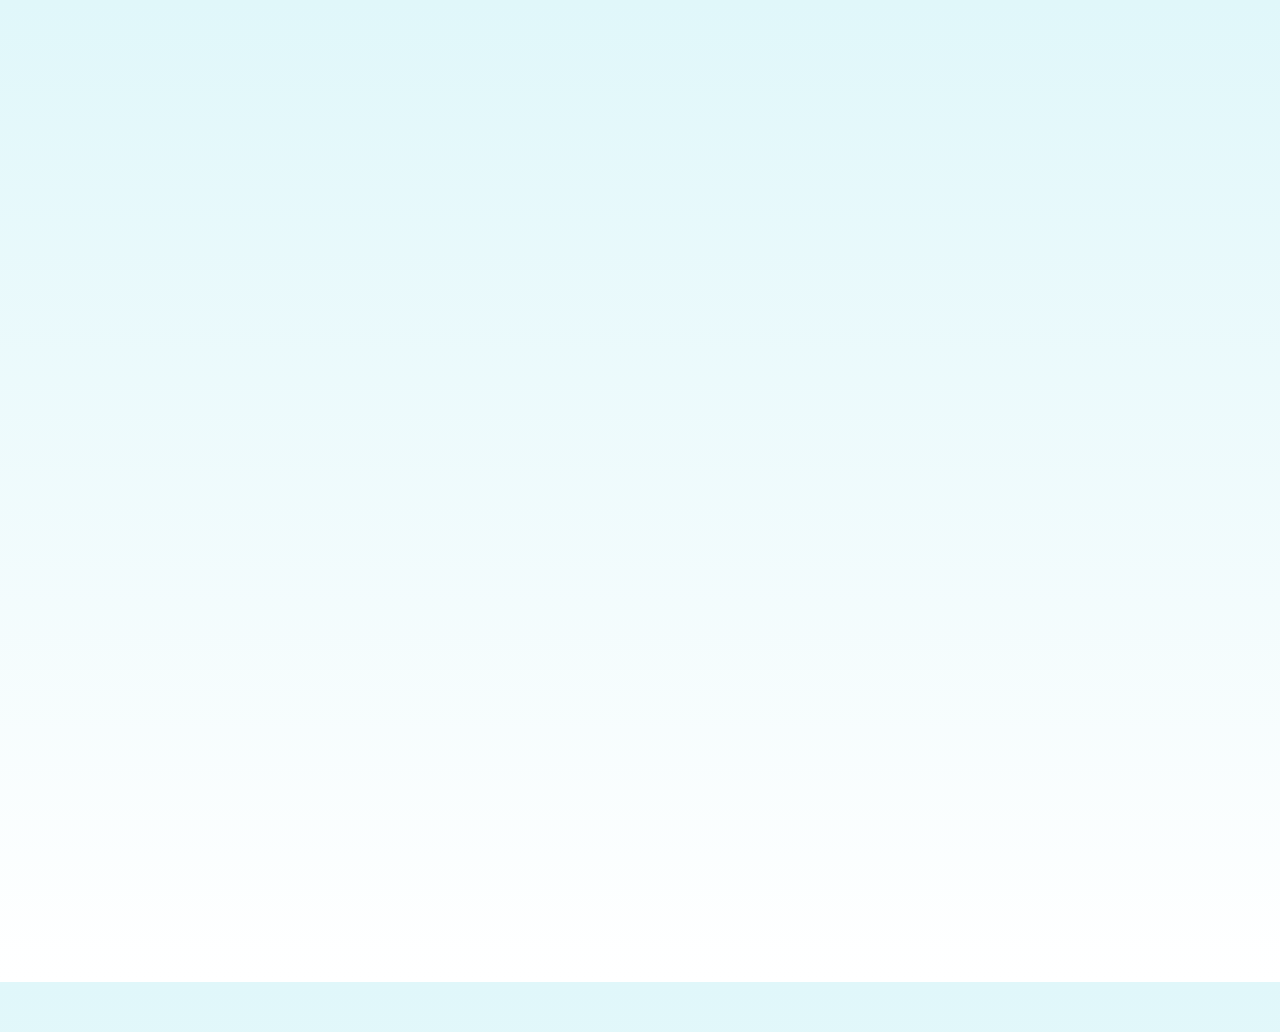
<file: index.html>
<!DOCTYPE html>
<html lang="en">
  <head>
    <meta charset="UTF-8" />
    <meta name="viewport" content="width=device-width, initial-scale=1.0" />
    <link
      rel="stylesheet"
      href="https://cdnjs.cloudflare.com/ajax/libs/font-awesome/6.4.2/css/all.min.css"
    />
    <link rel="stylesheet" href="style.css" />
    <link
      href="https://cdn.jsdelivr.net/npm/bootstrap@5.0.2/dist/css/bootstrap.min.css"
      rel="stylesheet"
      integrity="sha384-EVSTQN3/azprG1Anm3QDgpJLIm9Nao0Yz1ztcQTwFspd3yD65VohhpuuCOmLASjC"
      crossorigin="anonymous"
    />
   
    <link
      href="https://fonts.googleapis.com/css2?family=Poppins&display=swap"
      rel="stylesheet"
    />
    <title>my portflio</title>
  </head>
  <body>
    <nav class="navbar">
      <img src="undraw_developer-activity_4zqd.png" alt="" class="logo1">
    <div class="logo">Kumar Sai</div>
    <div class="hamburger" onclick="toggleMenu()">☰</div>
    <ul class="nav-links" id="navLinks">
      <li><a href="index.html">Home</a></li>
      <li><a href="about.html" >About</a></li>
      <li><a href="education.html">Education</a></li>
      <li><a href="skill.html">Skills</a></li>
      <li><a href="projects.html">Projects</a></li>
      <li><a href="certificates.html">certificates</a></li>
      <li><a href="contact.html">Contact Me</a></li>
      <li></li>
    </ul>
    </nav>
  
  <section class="hero fade-in" style="margin: 30px;">
    <h1>👋 Hi, I'm Kumar Sai</h1>
    <img src="pro3.jpg" style="margin-top: 30px; margin-bottom: 30px;" alt="Profile Image" />
    <p class="subtitle">
  <i class="fas fa-laptop-code"></i> Full Stack Developer |
  <i class="fas fa-cogs"></i> Tech Enthusiast |
  <i class="fas fa-code"></i> Code Lover </p>
    <p class="quote">“Building clean and interactive websites while learning and growing every day.”</p>
    <div class="buttons">
      <a href="#" class="button">Download Resume <br><span class="not-work">button not work</span></a>
      <a href="projects.html" class="button">View My Work</a>
    </div>
  </section>
    
 
   <div class="wave">
    <svg viewBox="0 0 500 150" preserveAspectRatio="none">
      <path d="M-1.41,73.97 C150.00,150.00 349.92,-49.98 500.00,73.97 L500.00,150.00 L0.00,150.00 Z" style="stroke: none; fill: #007bff;"></path>
    </svg>
  </div> 
      
     <footer>
        <p class="bottom">Designed & Built by Kumar Sai |Full Stack Web Developer</p>
        <br>
        <p class="social-media" style="color: black; font-family: 'Trebuchet MS', 'Lucida Sans Unicode', 'Lucida Grande', 'Lucida Sans', Arial, sans-serif;">For more visit my social media platforms:</p>
        <a href="https://www.facebook.com/profile.php?id=100041851700082" target="_blank"><i class="fab fa-facebook"></i></a>
        <a href="https://github.com/kumarsai12383" target="_blank"><i class="fab fa-github"></i></a>
<a href="https://linkedin.com/in/kumarsai-makthala/" target="_blank"><i class="fab fa-linkedin"></i></a>
<a href="mailto:kumarsai05072005@gmail.com"><i class="mail   fas fa-envelope"></i></a>      

</footer>
      <script src="index.js" defer></script>
    <script>
    function toggleMenu() {
      const navLinks = document.getElementById('navLinks');
      navLinks.classList.toggle('active');
    }
  </script>
    
  </body>
</html>
</file>
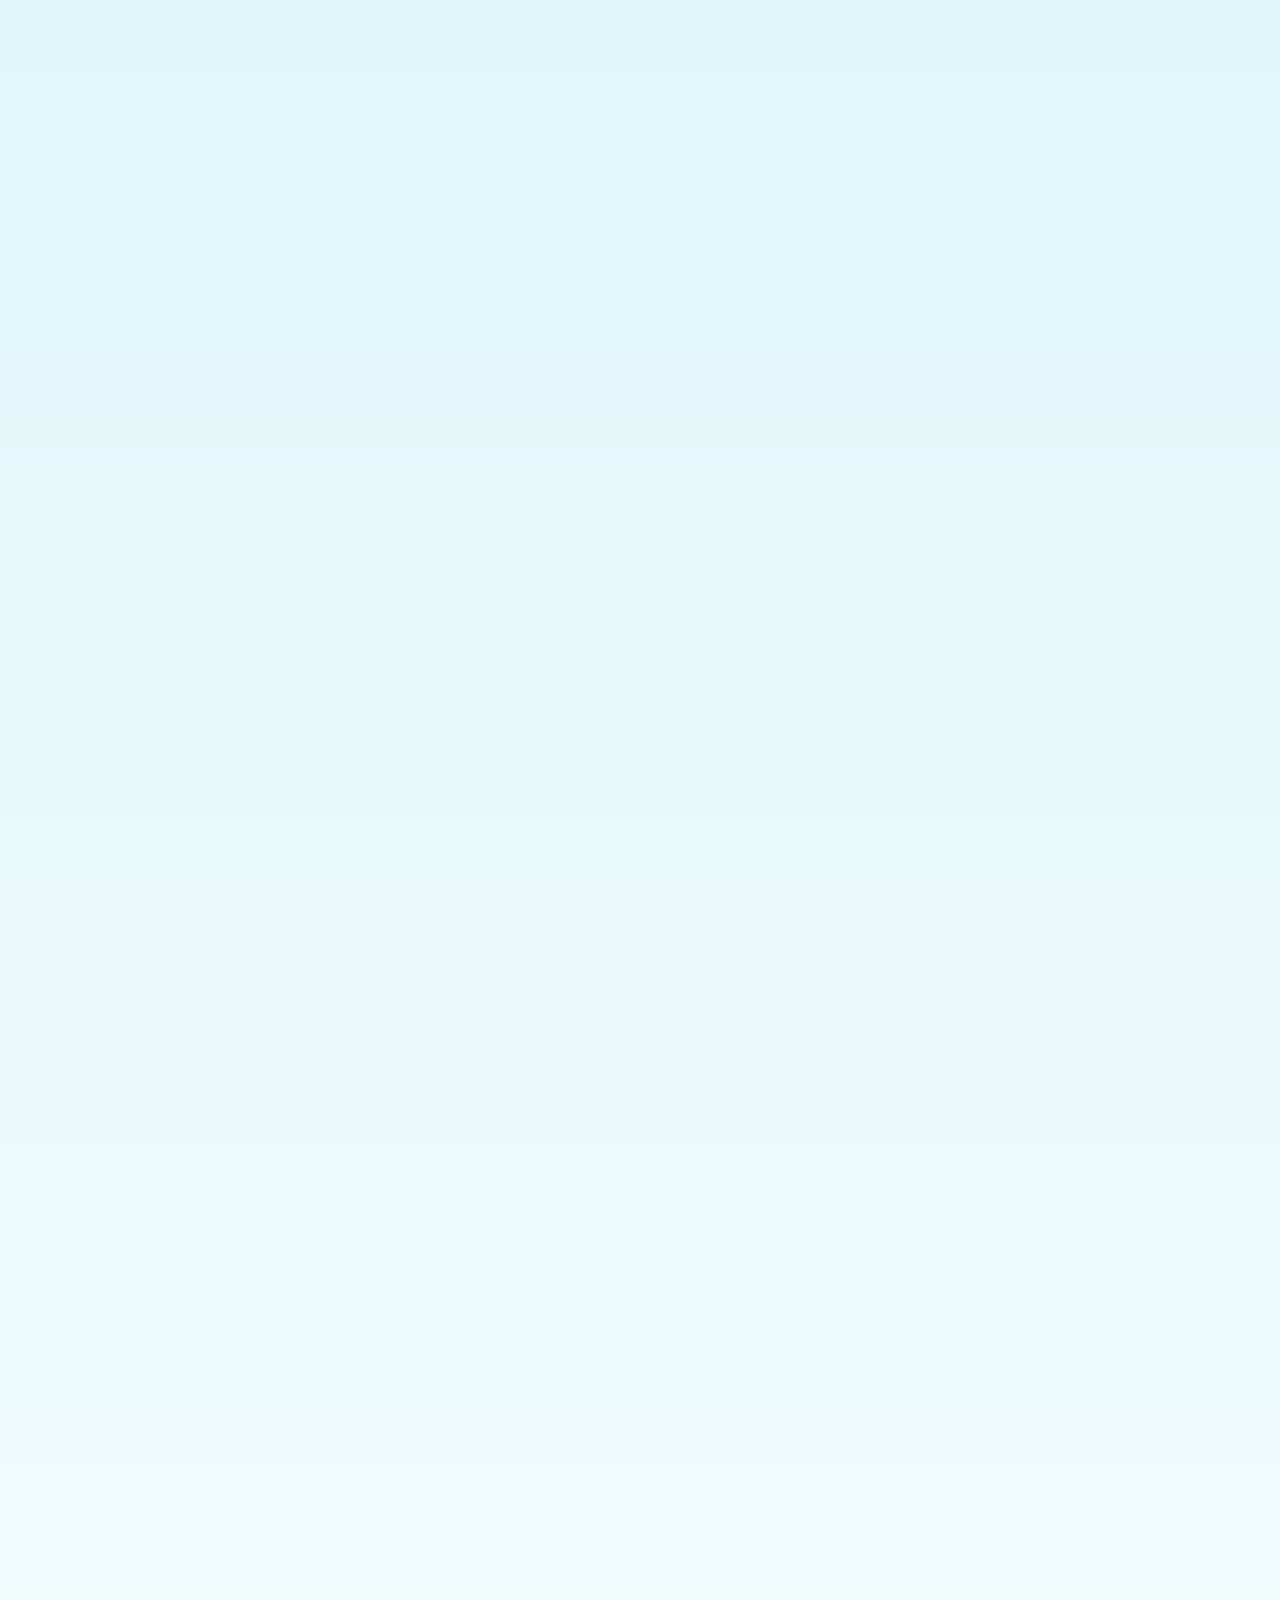
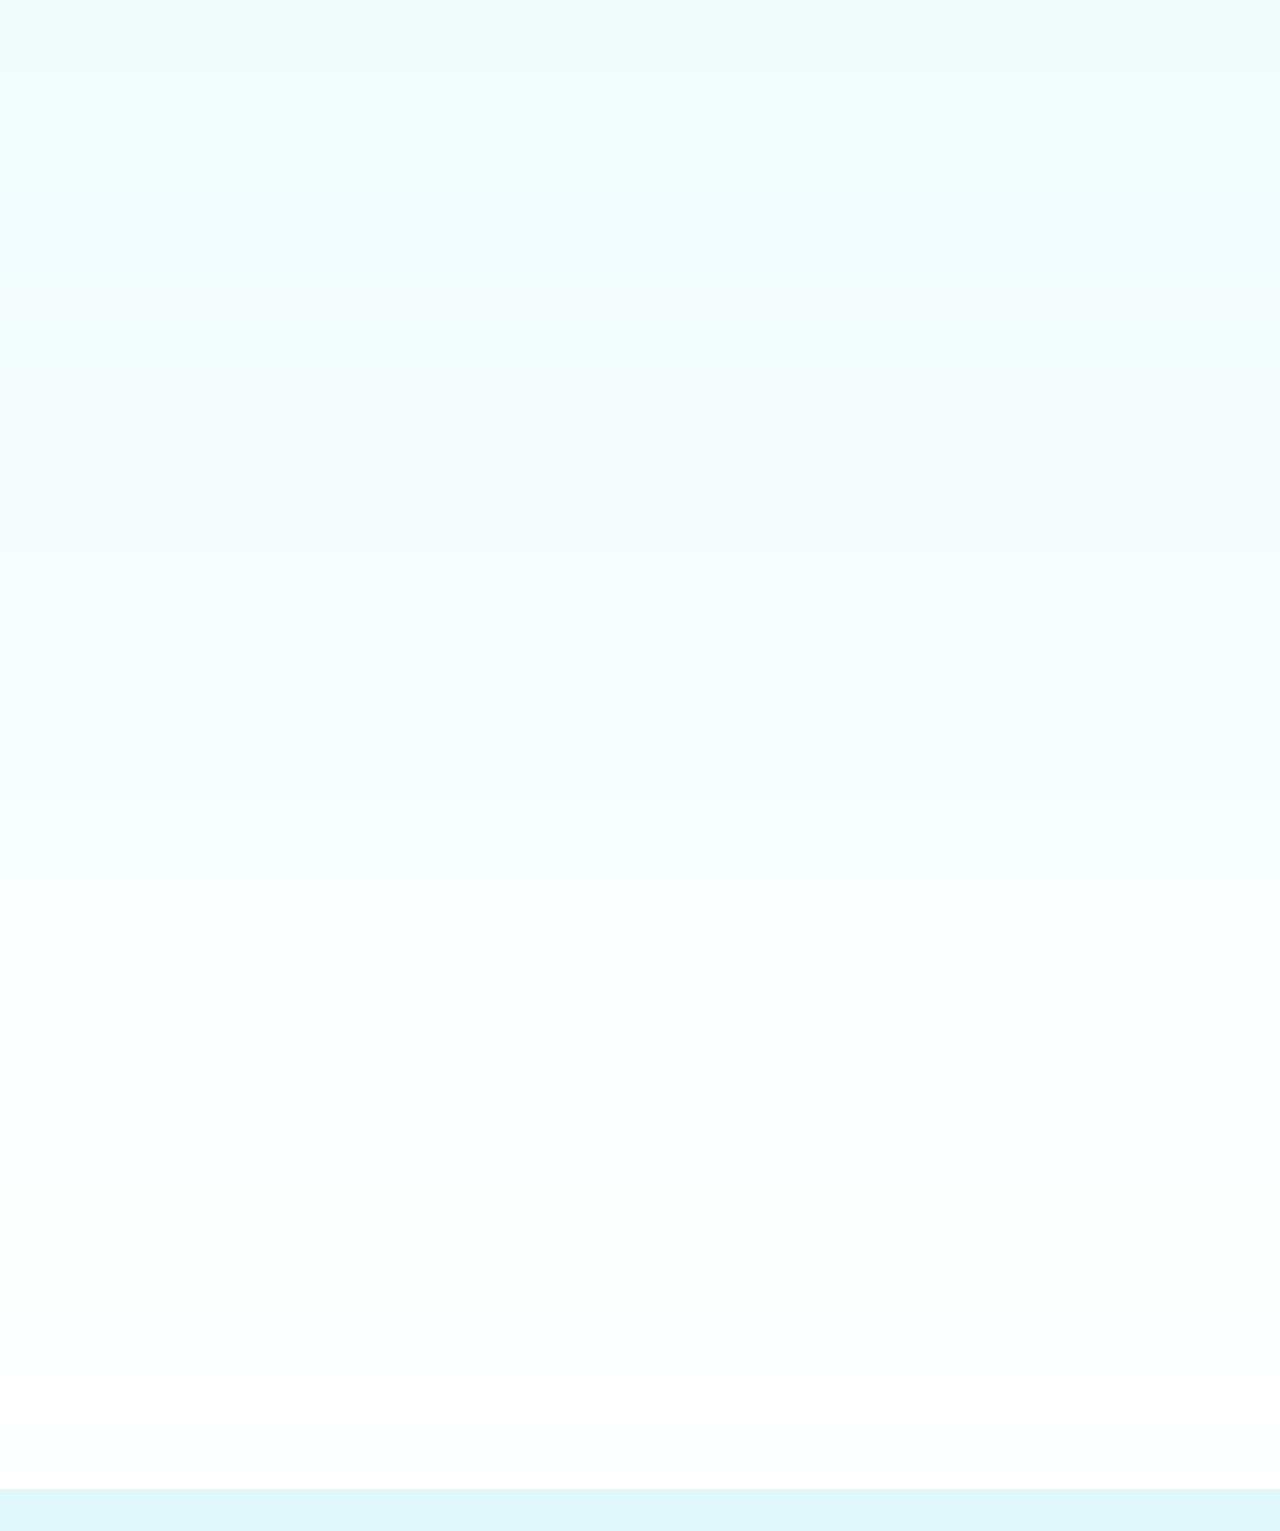
<file: certificates.html>
<!DOCTYPE html>
<html lang="en">
<head>
    <meta charset="UTF-8">
    <meta name="viewport" content="width=device-width, initial-scale=1.0">
    <link
      rel="stylesheet"
      href="https://cdnjs.cloudflare.com/ajax/libs/font-awesome/6.4.2/css/all.min.css"
    />
    <link rel="stylesheet" href="certificates.css" />
    <link
      href="https://cdn.jsdelivr.net/npm/bootstrap@5.0.2/dist/css/bootstrap.min.css"
      rel="stylesheet"
      integrity="sha384-EVSTQN3/azprG1Anm3QDgpJLIm9Nao0Yz1ztcQTwFspd3yD65VohhpuuCOmLASjC"
      crossorigin="anonymous"
    />
   
    <link
      href="https://fonts.googleapis.com/css2?family=Poppins&display=swap"
      rel="stylesheet"
    />
    <title>cerfificates</title>
</head>
<body>
    <nav class="navbar">
      <div class="logos">
      <img src="undraw_developer-activity_4zqd.png" alt="" class="logo1">
    <div class="logo">Kumar Sai</div>
     </div>
    <div class="hamburger" onclick="toggleMenu()">☰</div>
    <ul class="nav-links" id="navLinks">
      <li><a href="index.html">Home</a></li>
      <li><a href="about.html" >About</a></li>
      <li><a href="education.html">Education</a></li>
      <li><a href="skill.html">Skills</a></li>
      <li><a href="projects.html">Projects</a></li>
      <li><a href="certificates.html">certificates</a></li>
      <li><a href="contact.html">Contact Me</a></li>
      <li></li>
    </ul>
    </nav>
      <h1 class="heading">My certificates:</h1>
        <img src="education.png" alt="" class="logo2">
      <div class="container-1">

           <div class="card-body">
          
          <img src="cognitive certificate.png" width="200px" height="200px" alt="project" />
          <p class="sub1">
            <i class="fas fa-certificate"></i>Create a Simple Web Page with HTML in 10 Minutes – Cognitive Class (IBM)
          </p>
          <p class="sub">Completed a beginner-friendly course that introduced the foundational structure and syntax of HTML. Gained hands-on experience in creating and styling a basic web page using standard HTML tags and layout elements. This course was offered by Cognitive Class and powered by IBM Developer Skills Network.<br>

✅ Platform: Cognitive Class<br>

🏢 Provider: IBM<br>

🗓 Issued: July 12, 2025

</p>
          <p class="btn">
            <a href="https://courses.cognitiveclass.ai/certificates/29b55f294b7d43e5b9011d5e9d40211c"
             target="_blank" ><strong>View certificate</strong></a
            >
          </p>
      </div>
        <div class="card-body">
          <h2></h2>
          <img src="certificate of linkedin.png" width="200px" height="200px" alt="project" />
          <p class="sub1">
           <i class="fas fa-certificate"></i>Learning JavaScript Debugging – LinkedIn Learning
          </p>
          <p class="sub">Completed a hands-on course focused on mastering JavaScript debugging techniques used in modern web development.
</p>
<p class="btn">
            <a href="https://www.linkedin.com/learning/certificates/2a7779694ae1031e278edd14722f824d3631367c4486392ec6080b37b7486f29?trk=share_certificate"
              target="_blank"><strong>View certificate</strong></a
            >
          </p>
        </div>
        <div class="card-body">
          
          <img src="certificate of frontend.png" width="200px" height="200px" alt="project" />
          <p class="sub1">
            <i class="fas fa-certificate"></i>Frontend Development – Simplilearn

          </p>
          <p class="sub">
            Completed a comprehensive frontend development course covering HTML, CSS, JavaScript, and responsive design principles. Gained hands-on experience in building user interfaces, creating dynamic web pages, and implementing best practices for UI/UX across devices.
          </p>
          <p class="btn">
            <a href="https://simpli-web.app.link/e/A90kIDPMFUb"
             target="_blank" ><strong>View certificate</strong></a
            >
          </p>
        </div>

        <div class="card-body">
          
          <img src="certificate of github copilot.png" width="200px" height="200px" alt="project" />
          <p class="sub1">
           <i class="fas fa-certificate"></i>Building app with GITHUB copilot course by MICROSOFT – Simplilearn
          </p>
          <p class="sub">
            This course introduced me to the power of GitHub Copilot, an AI pair programmer that helps write code faster, reduce errors, and boost overall productivity. It’s been exciting to explore how AI is transforming the development process.

Looking forward to using GitHub Copilot in my upcoming projects and continuing to grow as a developer. 🚀
          </p>
          <p class="btn">
            <a href="https://simpli-web.app.link/e/7HheFx0MFUb"
             target="_blank" ><strong>View certificate</strong></a
            >
          </p>
          
        </div>
        <div class="card-body">
          
          <img src="certificate of copilot.png" width="200px" height="200px" alt="project" />
          <p class="sub1">
            <i class="fas fa-certificate"></i>Introduction to GitHub Copilot by MICROSOFT.
          </p>
          <p class="sub">This course introduced me to the power of GitHub Copilot, an AI pair programmer that helps write code faster, reduce errors, and boost overall productivity. It’s been exciting to explore how AI is transforming the development process.
</p>
          <p class="btn">
            <a href="https://simpli-web.app.link/e/KG19Qg5MFUb"
             target="_blank" ><strong>View certificate</strong></a
            >
          </p>
      </div>
      <div class="card-body">
          
          <img src="certificate of AI.png" width="200px" height="200px" alt="project" />
          <p class="sub1">
            <i class="fas fa-certificate"></i>Introduction to AI Tools.
          </p>
          <p class="sub">This course introduced me to the power of AI TOOLS, an AI pair programmer that helps write code faster, reduce errors, and boost overall productivity. It’s been exciting to explore how AI is transforming the development process.
</p>
          
      </div>
      <div class="card-body">
          
          <img src="certificate of full stack.png" width="200px" height="200px" alt="project" />
          <p class="sub1">
            <i class="fas fa-certificate"></i>Introduction to FULL STACK WEB Development.
          </p>
          <p class="sub">Successfully completed an in-depth full stack development program covering both frontend and backend technologies. Learned to build dynamic web applications using HTML, CSS, JavaScript, React, Node.js, Express, and MongoDB. Gained hands-on experience in designing, developing, and deploying full-fledged web solutions.</p>
          <p class="btn">
            <a href="https://simpli-web.app.link/e/pFcXs6bYQUb"
             target="_blank" ><strong>View certificate</strong></a
            >
          </p>
      </div>
      <div class="card-body">
          
          <img src="certificate of webinar.png" width="200px" height="200px" alt="project" />
          <p class="sub1">
            <i class="fas fa-certificate"></i>Introduction to WEB Development 
          </p>
          <p class="sub">Learned in-depth idea of WEB development covering both frontend and backend technologies.</p>
          
      </div>
    </div>
    
    

  <div class="wave">
    <svg viewBox="0 0 500 150" preserveAspectRatio="none">
      <path d="M-1.41,73.97 C150.00,150.00 349.92,-49.98 500.00,73.97 L500.00,150.00 L0.00,150.00 Z" style="stroke: none; fill: #007bff;"></path>
    </svg>
  </div> 
  <footer>
     <blockquote style="font-style: italic; color: #ebeced; margin-top: -70px; font-size: 1.2rem; text-align: center; margin: auto;">
                    "Web development is not just about creating websites, it's about creating experiences." 
                    <br>
                    <cite style="display: block;  font-size: 1rem; color: #f4f6f9;">--ME--</cite>
            </blockquote>
  </footer>
        
  <script>
    function toggleMenu() {
      const navLinks = document.getElementById('navLinks');
      navLinks.classList.toggle('active');
    }
  </script>
</body>
</html>
</file>
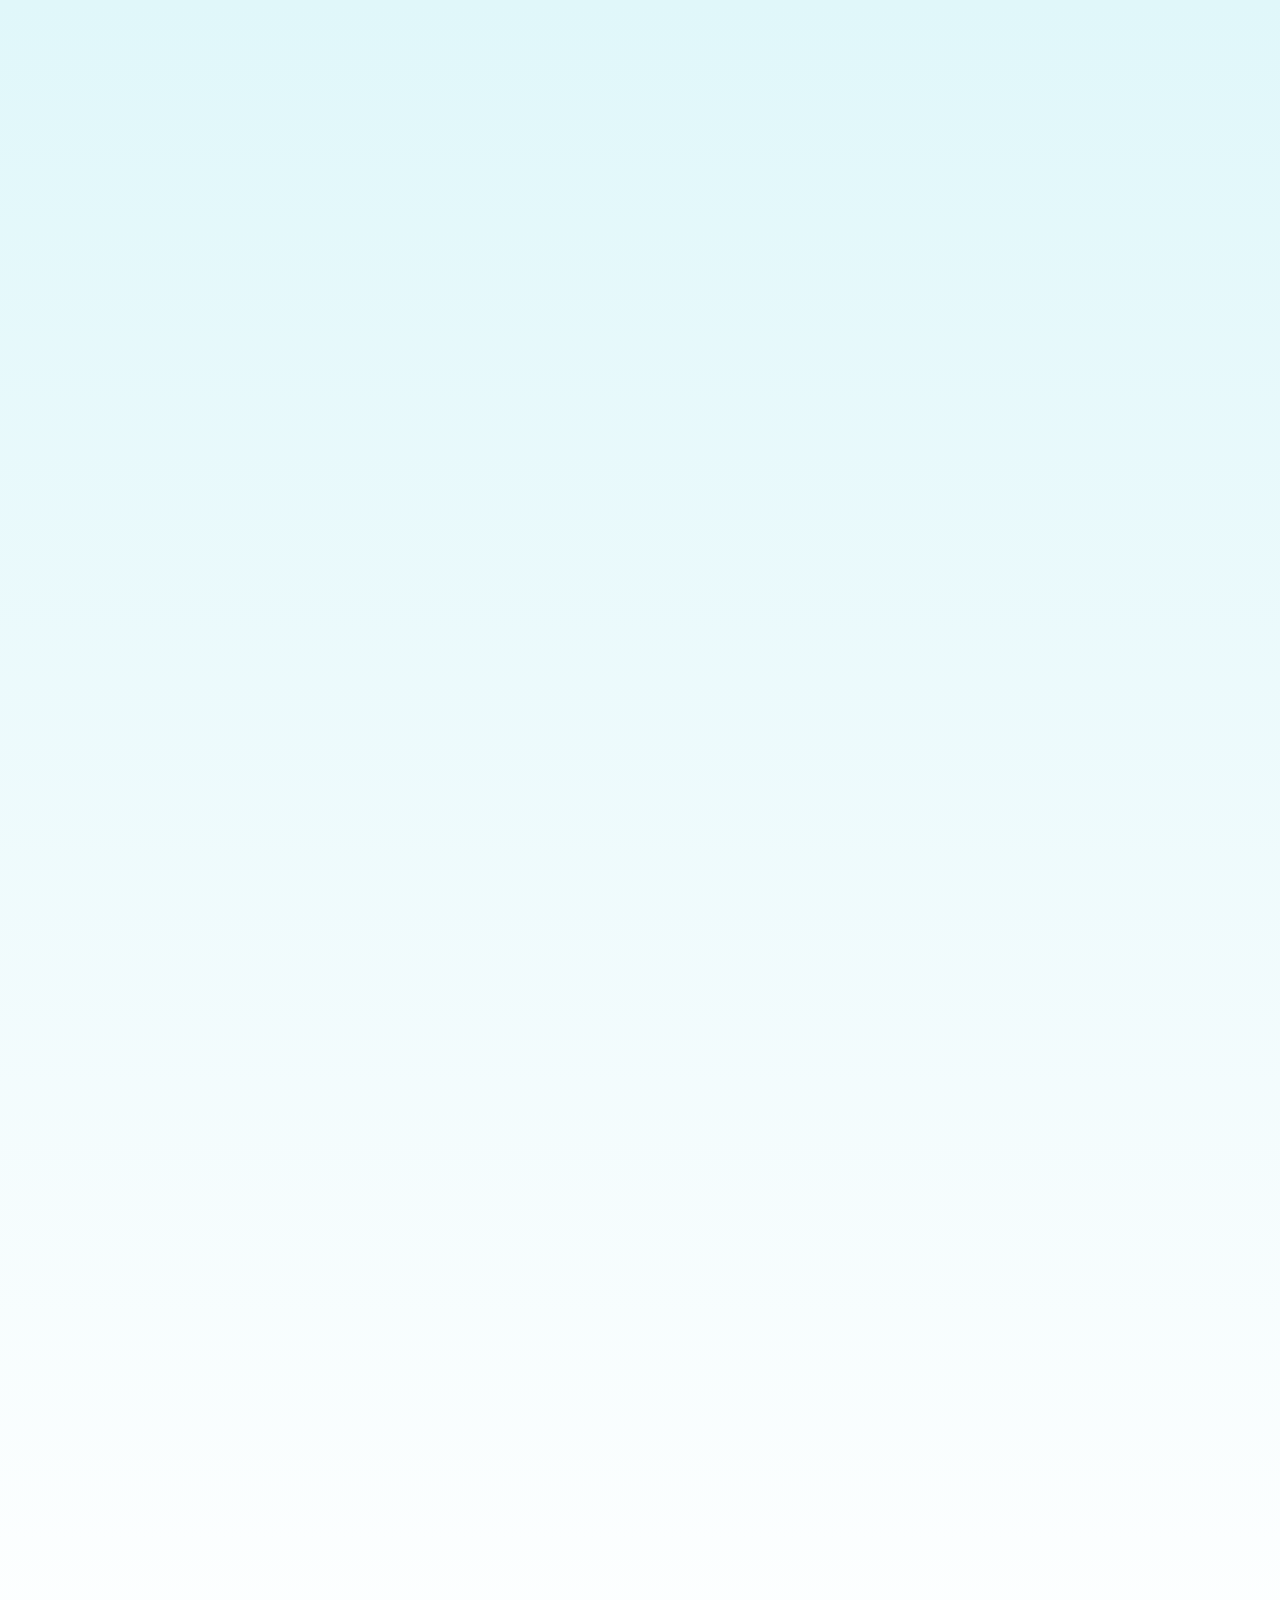
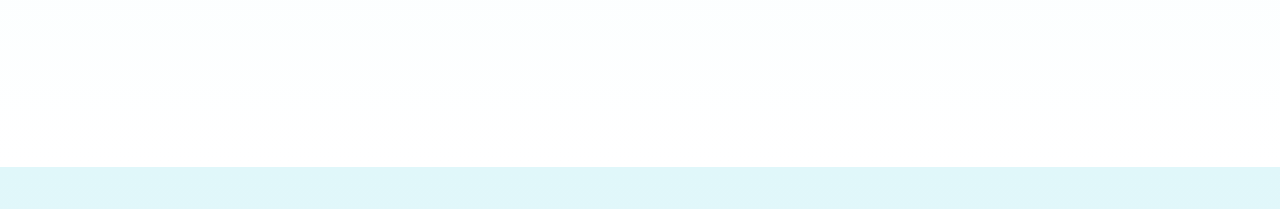
<file: projects.html>
<!DOCTYPE html>
<html lang="en">
<head>
    <meta charset="UTF-8">
    <meta name="viewport" content="width=device-width, initial-scale=1.0">
    <link
      rel="stylesheet"
      href="https://cdnjs.cloudflare.com/ajax/libs/font-awesome/6.4.2/css/all.min.css"
    />
    <link rel="stylesheet" href="projects.css" />
    <link
      href="https://cdn.jsdelivr.net/npm/bootstrap@5.0.2/dist/css/bootstrap.min.css"
      rel="stylesheet"
      integrity="sha384-EVSTQN3/azprG1Anm3QDgpJLIm9Nao0Yz1ztcQTwFspd3yD65VohhpuuCOmLASjC"
      crossorigin="anonymous"
    />
   
    <link
      href="https://fonts.googleapis.com/css2?family=Poppins&display=swap"
      rel="stylesheet"
    />
    <!-- Removed duplicate/conflicting Font Awesome script -->
    <title>about me</title>
</head>
<body>
    <nav class="navbar">
      <img src="undraw_developer-activity_4zqd.png" alt="" class="logo1">
    <div class="logo">Kumar Sai</div>
    <div class="hamburger" onclick="toggleMenu()">☰</div>
    <ul class="nav-links" id="navLinks">
      <li><a href="index.html">Home</a></li>
      <li><a href="about.html" >About</a></li>
      <li><a href="education.html">Education</a></li>
      <li><a href="skill.html">Skills</a></li>
      <li><a href="projects.html">Projects</a></li>
      <li><a href="certificates.html">certificates</a></li>
      <li><a href="contact.html">Contact Me</a></li>
      <li></li>
    </ul>
    </nav>
  <h1 class="display-4" style="color: #0953ad; font-family: po">
        My hand on Projects:
      </h1>

      <p style="font-size: 18px; color: rgb(6, 75, 153)">
          Some small front-end projects by HTML5 and CSS3:
        </p>
        <img src="projects.png" alt="" class="logo2">
      <div class="container-1">
        
        <div class="card-body">
          <h2>single page portfolio</h2>
          <img src="Untitled design (5).png" width="200px" height="200px" alt="project" />
          <p>
            This is a single page portfolio website with a responsive design. It
            uses HTML, CSS, and JavaScript for the front-end. It also includes a
            navigation bar, a footer, and a responsive grid layout for
            displaying the projects.
          </p>
          <p class="btn">
            <a href="https://myprofilehost.netlify.app/"
              ><strong>View Project</strong></a
            >
          </p>
        </div>
        <div class="card-body">
          <h2>Multiple page portfolio</h2>
          <img src="Untitled design (8).png" width="200px" height="200px" alt="project" />
          <p>
            This is a multiple page portfolio website with a responsive design.
            It uses HTML, CSS, for the front-end. It also includes a navigation
            bar, a footer, and a responsive grid layout for displaying the
            projects.
          </p>
          <p class="btn">
            <a href="https://mkumarsai.netlify.app/"><strong>View Project</strong></a>
          </p>
        </div>

        <div class="card-body">
          <h2>A small E-Commerce website</h2>
          <img src="Untitled design (4).png" width="200px" height="200px" alt="project" />
          <p>
            This is a simple e-commerce website featuring a responsive design.
            Built with HTML, CSS, and JavaScript, it includes a navigation bar,
            product listings, and a user-friendly layout. To explore the site,
            click the link below and select "skip login".
          </p>
          <p class="btn">
            <a href="https://a-zshopeasy.netlify.app/"
              ><strong>View Project</strong></a
            >
            (<span class="note">Use</span>: "Skip login to explore the site")
          </p>
        </div>
        <div class="card-body">
          <h2>NETFLIX UI</h2>
          <img src="Untitled design (6).png" width="200px" height="200px" alt="project" />
          <p>
            This is a Netflix UI clone, designed to mimic the look and feel of
            the original Netflix website. It features a responsive layout,
            showcasing various movie and TV show posters. The project is built
            using HTML, CSS.
          </p>
          <p class="btn">
            <a href="https://project-n-k.netlify.app/"
              ><strong>View Project</strong></a
            >
          </p>
      </div>
    </div>

  <div class="wave">
    <svg viewBox="0 0 500 150" preserveAspectRatio="none">
      <path d="M-1.41,73.97 C150.00,150.00 349.92,-49.98 500.00,73.97 L500.00,150.00 L0.00,150.00 Z" style="stroke: none; fill: #007bff;"></path>
    </svg>
  </div> 
  <footer>
     <blockquote style="font-style: italic; color: #ebeced; margin-top: -70px; font-size: 1.2rem; text-align: center; margin: auto;">
                    "Web development is not just about creating websites, it's about creating experiences." 
                    <br>
                    <cite style="display: block;  font-size: 1rem; color: #f4f6f9;">--ME--</cite>
            </blockquote>
  </footer>
        
  <script>
    function toggleMenu() {
      const navLinks = document.getElementById('navLinks');
      navLinks.classList.toggle('active');
    }
  </script>
  </body>
</html>
</file>
<file: style.css>
html{
  scroll-behavior: smooth;
  transition: 0.3s ease-in-out;
}
* {
  margin: 0;
  padding: 0;
  box-sizing: border-box;
}
body{
    opacity: 0;
  transform: translateY(50px);
  animation: slideUpFadeIn 0.5s ease-out forwards;
    }
    @keyframes slideUpFadeIn {
  to {
    opacity: 1;
    transform: translateY(0);
  }
}
.navbar {
  background-color: #003366;
  padding: 15px 20px;
  display: flex;
  justify-content: space-between;
  align-items: center;
  color: white;
  position: sticky;
  top: 0;
  z-index: 100;
}
.logos{
  
  display: flex;
  flex-direction: row;
  align-items: center;
}
.logo1{
  width: 50px;
  height: 50px;
  border-radius: 100%;
}
.logo {
  font-weight: 600;
  font-size: 20px;
}

.nav-links {
  display: flex;
  list-style: none;
  gap: 20px;
}
.nav-links li a {
  color: white;
  text-decoration: none;
  font-weight: 500;
}
.hamburger {
  display: none;
  font-size: 28px;
  cursor: pointer;
}
.btn a {
  text-decoration: underline;
  color: white;
}
.logo2{
  width: 200px;
  height: 100px;
}

@media (max-width: 768px) {
  .hamburger {
    display: block;
  }
  .nav-links {
    display: none;
    flex-direction: column;
    position: absolute;
    top: 60px;
    right: 20px;
    background-color: #003366;
    width: 150px;
    padding: 10px;
    border-radius: 8px;
  }
  .nav-links.active {
    display: flex;
  }
  .button {
    margin-top: 20px;
  }
}

body {
  margin: 0;
  font-family: 'Roboto', sans-serif;
  background: linear-gradient(to bottom, #e0f7fa, #ffffff);
  color: #222;
  text-align: center;
}
header {
  padding: 80px 20px 40px;
  position: relative;
}
h1 {
  font-size: 2.5rem;
  margin: 0;
  color: #007bff;
}
p.subtitle {
  font-size: 1.2rem;
  color: #555;
  margin: 10px 0 20px;
}
.buttons {
  display: flex;
  justify-content: center;
  gap: 15px;
  margin-top: 40px;
  flex-wrap: wrap;
}
.buttons a {
  background: #007bff;
  color: #fff;
  padding: 12px 20px;
  border-radius: 8px;
  text-decoration: none;
  font-weight: 500;
  transition: background 0.3s;
}
.buttons a:hover {
  background: #0056b3;
  color: white;
}
.wave {
  position: relative;
  width: 100%;
  overflow: hidden;
  line-height: 0;
}
.not-work{
  font-size: 15px;
  color: red;
  font-weight: bolder;
}
.wave svg {
  position: relative;
  display: block;
  width: calc(150% + 1.3px);
  height: 100px;
}
footer {
  background: #007bff;
  color: #fff;
  padding: 15px;
  font-size: 0.95rem;
}

img{
  max-width: 300px;
  height:300px;
  text-align: center;
  opacity: 0;
  border-radius: 50%;
  animation: fadeInImg 0.8s ease-in forwards;
}

@keyframes fadeInImg {
  to {
    opacity: 1;
  }
}

footer{
footer {
  text-align: center;
  padding: 20px;
  color: white;
  background: #007bff;
  font-size: 0.95rem;
}
footer a {
  color: rgb(14, 15, 15);
  text-decoration: none;
}
i{
  font-size: 40px;
  padding: 20px;
  color: #222;
  transition: color 0.3s ease-in-out;
}
i:hover{
  color: rgb(246, 246, 248);
  
}
/* Duplicate @media (max-width: 768px) block removed to avoid conflicts */

/* Animation */
.fade-in {
  opacity: 0;
  animation: fadeIn 1s ease-in forwards;
}

@keyframes fadeIn {
  to {
    opacity: 1;
  }
}

@media screen and (max-width: 320px) {
  .bg-container {
    background-size: cover;
    background-position: center;
    flex-direction: column;
    justify-content: center;
  }
  img {
    max-width: 100%;
    height: 50vh;
    padding: 0;
  }
  p {
    font-size: 16px;
  }
  footer {
    font-size: 12px;
  }
  .logo1 {
    width: 50px;
    height: 50px;
    border-radius: 100%;
  }
  .logo {
    font-weight: 600;
    font-size: 20px;
  }
  i {
    font-size: 40px;
    padding: 10px;
  }
}
}
</file>
<file: certificates.css>
/* Fade-in animation */

body {
  font-family: "Roboto", sans-serif;
  background: linear-gradient(to bottom, #e0f7fa, #ffffff);
  color: #222;
  text-align: center;

  opacity: 0;
  transform: translateY(50px);
  animation: slideUpFadeIn 0.5s ease-out forwards;
}
@keyframes slideUpFadeIn {
  to {
    opacity: 1;
    transform: translateY(0);
  }
}

.navbar {
  background-color: #003366;
  padding: 15px 20px;
  display: flex;
  justify-content: space-between;
  align-items: center;
  color: white;
  position: sticky;
  top: 0;
  z-index: 100;
}
.logos{
  text-align: center;
  display: flex;
  flex-direction: row;
  align-items: center;
}

.logo1{
  width: 50px;
  height: 50px;
  border-radius: 100%;
}
.logo {
  font-weight: 600;
  font-size: 20px;
  
}

.nav-links {
  display: flex;
  list-style: none;
  gap: 20px;
}
.nav-links li a {
  color: white;
  text-decoration: none;
  font-weight: 500;
}
.hamburger {
  display: none;
  font-size: 28px;
  cursor: pointer;
}
.btn a {
  text-decoration: underline;
  color: white;
}
.logo2{
  width: 200px;
  height: 100px;
}

@media (max-width: 768px) {
  .hamburger {
    display: block;
  }
  .nav-links {
    display: none;
    flex-direction: column;
    position: absolute;
    top: 60px;
    right: 20px;
    background-color: #003366;
    width: 150px;
    padding: 10px;
    border-radius: 8px;
  }
  
  .nav-links.active {
    display: flex;
  }
  .button {
    margin-top: 20px;
  }
}
.wave {
  position: relative;
  width: 100%;
  overflow: hidden;
  line-height: 0;
}
.wave svg {
  position: relative;
  display: block;
  width: calc(150% + 1.3px);
  height: 100px;
}
footer {
  background: #007bff;
  color: #fff;
  padding: 15px;
  font-size: 0.95rem;
}
html {
  scroll-behavior: smooth;
}

.container-1 {
  display: flex;
  flex-direction: row;
  justify-content: center;
  align-items: center;
  width: 100%;
  flex-wrap: wrap;
  height: auto;
}
img {
  width: 400px;
  height: 300px;
}
.card-body {
  padding: 20px;
  background-color: #19b5fdd1;
  border-radius: 10px;
  width: 400px;
  justify-content: center;
  height: auto;
  color: #ffffff;
  align-items: center;
  flex-wrap: wrap;
  margin: 40px;
  box-shadow: 0px 0px 10px rgba(0, 0, 0, 0.2);
}
@media screen and (max-width: 768px) {
  .card-body {
    width: 300px;
    height: auto;
    margin-right: auto;
    margin-left: auto;
  }
  img {
    width: 100%;
    height: auto;
  }
  .container-1 {
    flex-direction: column;
    width: 80%;
    margin: 20px;
    margin-left: auto;
    margin-right: auto;
    height: auto;
    justify-content: center;
  }
}
</file>
<file: projects.css>
/* Fade-in animation */

body {
  font-family: "Roboto", sans-serif;
  background: linear-gradient(to bottom, #e0f7fa, #ffffff);
  color: #222;
  text-align: center;

  opacity: 0;
  transform: translateY(50px);
  animation: slideUpFadeIn 0.5s ease-out forwards;
}
@keyframes slideUpFadeIn {
  to {
    opacity: 1;
    transform: translateY(0);
  }
}

.navbar {
  background-color: #003366;
  padding: 15px 20px;
  display: flex;
  justify-content: space-between;
  align-items: center;
  color: white;
  position: sticky;
  top: 0;
  z-index: 100;
}
.logos{
  text-align: center;
  display: flex;
  flex-direction: row;
  align-items: center;
}
.logo1{
  width: 50px;
  height: 50px;
  border-radius: 100%;
}
.logo {
  font-weight: 600;
  font-size: 20px;
  
}

.nav-links {
  display: flex;
  list-style: none;
  gap: 20px;
}
.nav-links li a {
  color: white;
  text-decoration: none;
  font-weight: 500;
}
.hamburger {
  display: none;
  font-size: 28px;
  cursor: pointer;
}
.btn a {
  text-decoration: underline;
  color: white;
}
.logo2{
  width: 200px;
  height: 100px;
}

@media (max-width: 768px) {
  .hamburger {
    display: block;
  }
  .nav-links {
    display: none;
    flex-direction: column;
    position: absolute;
    top: 60px;
    right: 20px;
    background-color: #003366;
    width: 150px;
    padding: 10px;
    border-radius: 8px;
  }
  
  .nav-links.active {
    display: flex;
  }
  .button {
    margin-top: 20px;
  }
}
.wave {
  position: relative;
  width: 100%;
  overflow: hidden;
  line-height: 0;
}
.wave svg {
  position: relative;
  display: block;
  width: calc(150% + 1.3px);
  height: 100px;
}
footer {
  background: #007bff;
  color: #fff;
  padding: 15px;
  font-size: 0.95rem;
}
html {
  scroll-behavior: smooth;
}

.container-1 {
  display: flex;
  flex-direction: row;
  justify-content: center;
  align-items: center;
  width: 100%;
  flex-wrap: wrap;
  height: auto;
}
img {
  width: 400px;
  height: 300px;
}
.card-body {
  padding: 20px;
  background-color: #19b5fdd1;
  border-radius: 10px;
  width: 400px;
  justify-content: center;
  height: auto;
  color: #ffffff;
  align-items: center;
  flex-wrap: wrap;
  margin: 40px;
  box-shadow: 0px 0px 10px rgba(0, 0, 0, 0.2);
}
@media screen and (max-width: 768px) {
  .card-body {
    width: 300px;
    height: auto;
    margin-right: auto;
    margin-left: auto;
  }
  img {
    width: 100%;
    height: auto;
  }
  .container-1 {
    flex-direction: column;
    width: 80%;
    margin: 20px;
    margin-left: auto;
    margin-right: auto;
    height: auto;
    justify-content: center;
  }
}
</file>
